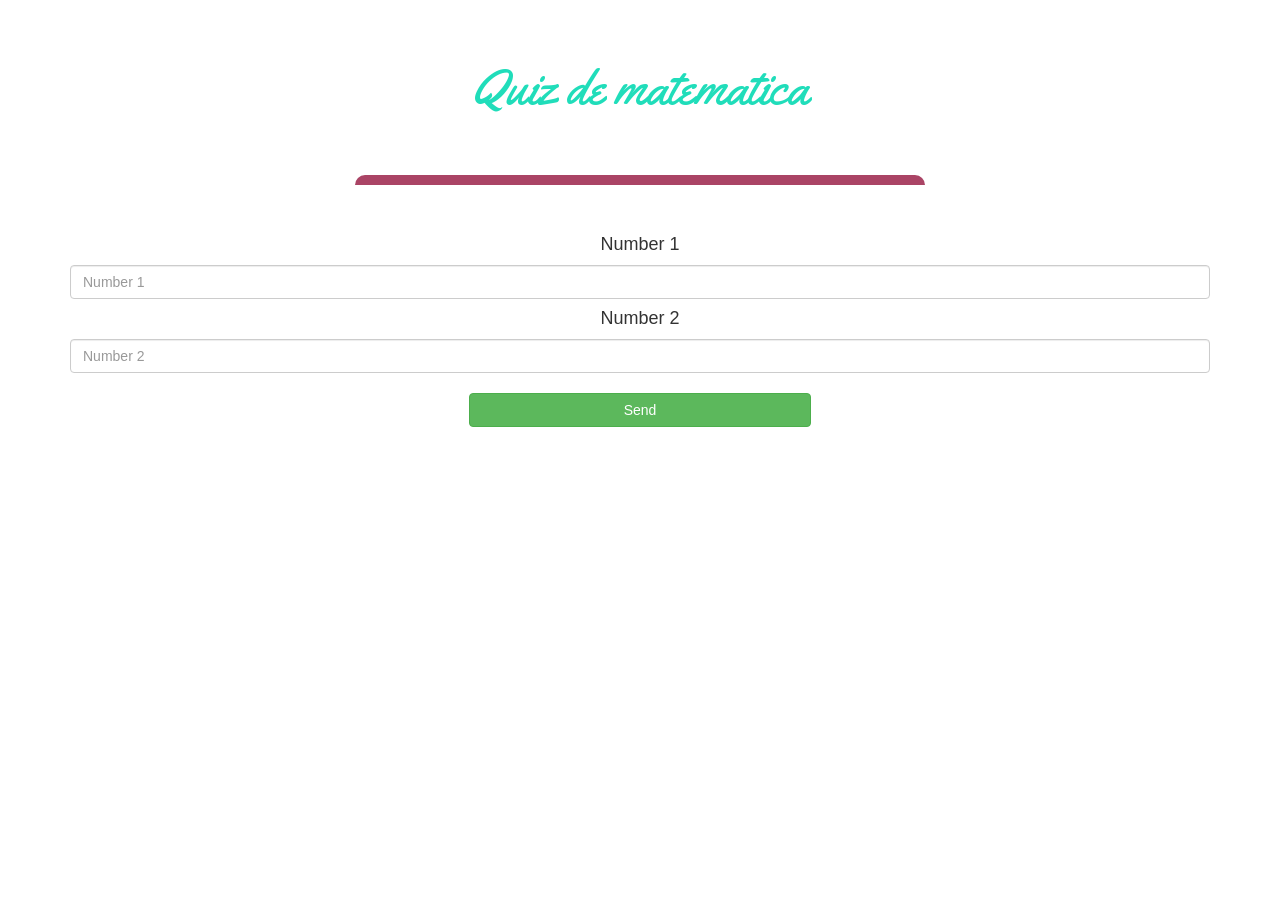
<file: game_page.html>
<!DOCTYPE html>
<html>
<head>
	<title>Guess The Word</title>
<meta name="viewport" content="width=device-width, initial-scale=1">
<link rel="stylesheet" href="https://maxcdn.bootstrapcdn.com/bootstrap/3.4.0/css/bootstrap.min.css">
<script src="https://ajax.googleapis.com/ajax/libs/jquery/3.4.1/jquery.min.js"></script>
<script src="https://maxcdn.bootstrapcdn.com/bootstrap/3.4.0/js/bootstrap.min.js"></script>
<link rel="preconnect" href="https://fonts.googleapis.com">
<link rel="preconnect" href="https://fonts.gstatic.com" crossorigin>
<link href="https://fonts.googleapis.com/css2?family=Yellowtail&display=swap" rel="stylesheet">

<link rel="stylesheet" type="text/css" href="game.css">
</head>
<body>
	<h4 id="player1_name"></h4>
	<span id="player1_score"></span>
	<br>
	<h4 id="player2_name"></h4>
	<span id="player2_score"></span>
	<div class="container">
	<center>
		<h2 style="color: rgb(32, 221, 186); font-family: 'Yellowtail', cursive; font-size: 50px;">Quiz de matematica</h2>
		<h3 id="player_question"></h3>
		<h3 id="player_answer"></h3>
		<br>
		<br>
		<div id="output" class="col-lg-6"></div>
		<br>
		<h4>Number 1</h4>
		<input type="number" class="form-control" id="number1" placeholder="Number 1">
		<h4>Number 2</h4>
		<input type="number" class="form-control" id="number2" placeholder="Number 2">
		<br>
		<button onclick="send()" class="btn btn-success" style="width: 30%;">Send</button>
	</center>
</div>
<script src="game_login.js"></script>
</body>
</html>
</file>
<file: game.css>
body
{
	background: white;
}

	.login_div1 , .login_div2
	{
		background: white;
		padding: 10px;
		float: none;
		border-radius: 15px;
	}


#player1Name , #player2Name
{
	display: inline-block;
	margin-left: 20px;
}
#word
{
	width: 60%;
}
#wordDisplay
{
	letter-spacing: 5px;
}
#output
{
background: white;
border-radius: 10px;
border-top: 10px solid #AA4465;
padding: 10px;
float: none;
text-align: left;
}
</file>
